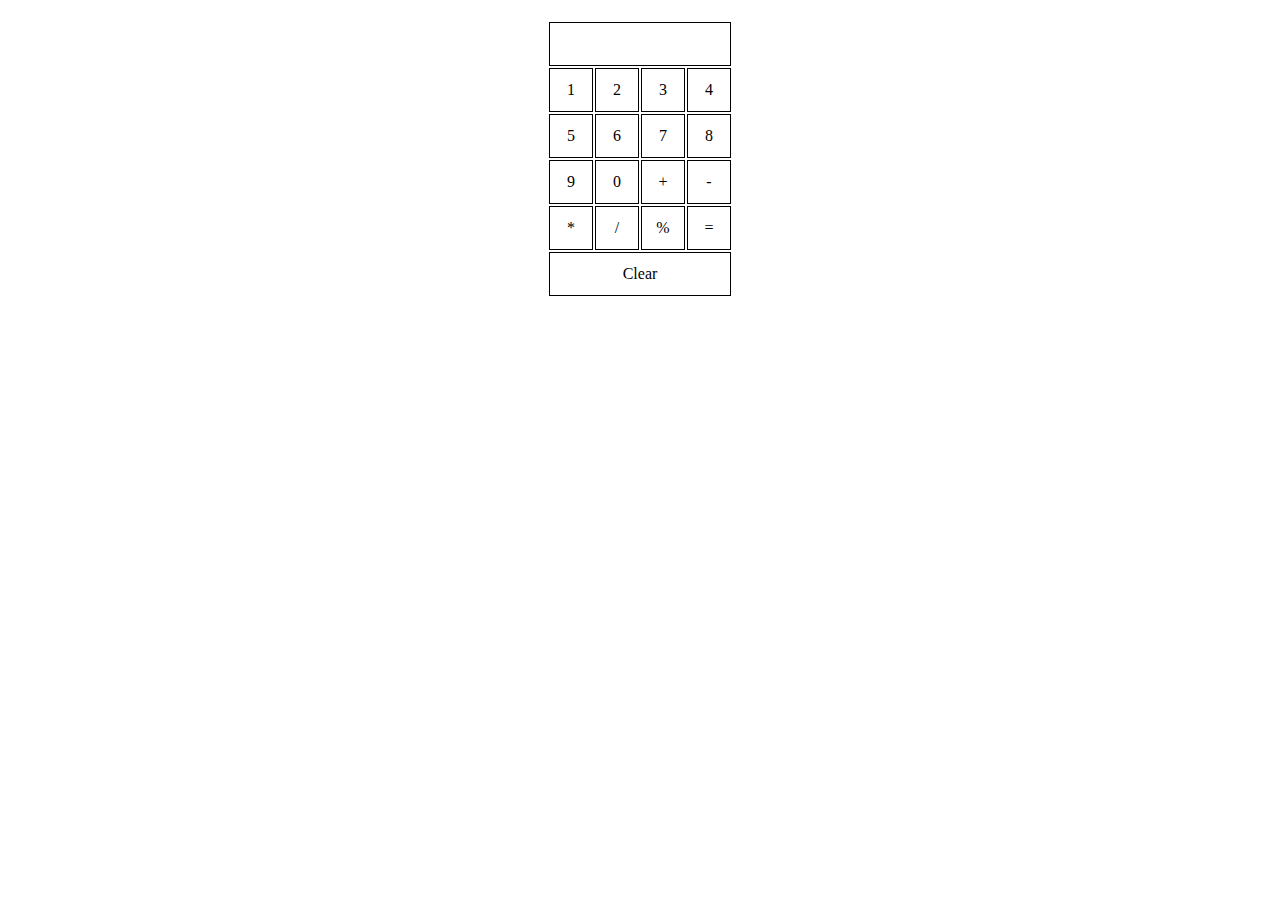
<file: calculator/index.html>
<!DOCTYPE html>
<html lang="en">
<head>
<meta charset="UTF-8" />
<meta name="viewport" content="width=device-width, initial-scale=1" />
<title>Calculator</title>
<style>
  table { margin: 20px auto; }
  td { width: 40px; height: 40px; text-align: center; border: 1px solid #000; cursor: pointer; }
  #screen { height: 40px; font-size: 20px; border: 1px solid #000; }
</style>
</head>
<body>
  <table>
    <tr><td id="screen" colspan="4"></td></tr>
    <tr>
      <td onclick="cay('1')">1</td>
      <td onclick="cay('2')">2</td>
      <td onclick="cay('3')">3</td>
      <td onclick="cay('4')">4</td>
    </tr>
    <tr>
      <td onclick="cay('5')">5</td>
      <td onclick="cay('6')">6</td>
      <td onclick="cay('7')">7</td>
      <td onclick="cay('8')">8</td>
    </tr>
    <tr>
      <td onclick="cay('9')">9</td>
      <td onclick="cay('0')">0</td>
      <td onclick="cay('+')">+</td>
      <td onclick="cay('-')">-</td>
    </tr>
    <tr>
      <td onclick="cay('*')">*</td>
      <td onclick="cay('/')">/</td>
      <td onclick="cay('%')">%</td>
      <td onclick="equa()">=</td>
    </tr>
    <tr>
      <td onclick="clearScreen()" colspan="4" style="text-align:center; cursor:pointer;">Clear</td>
    </tr>
  </table>

<script src="index.js">
 
</script>
</body>
</html>
</file>
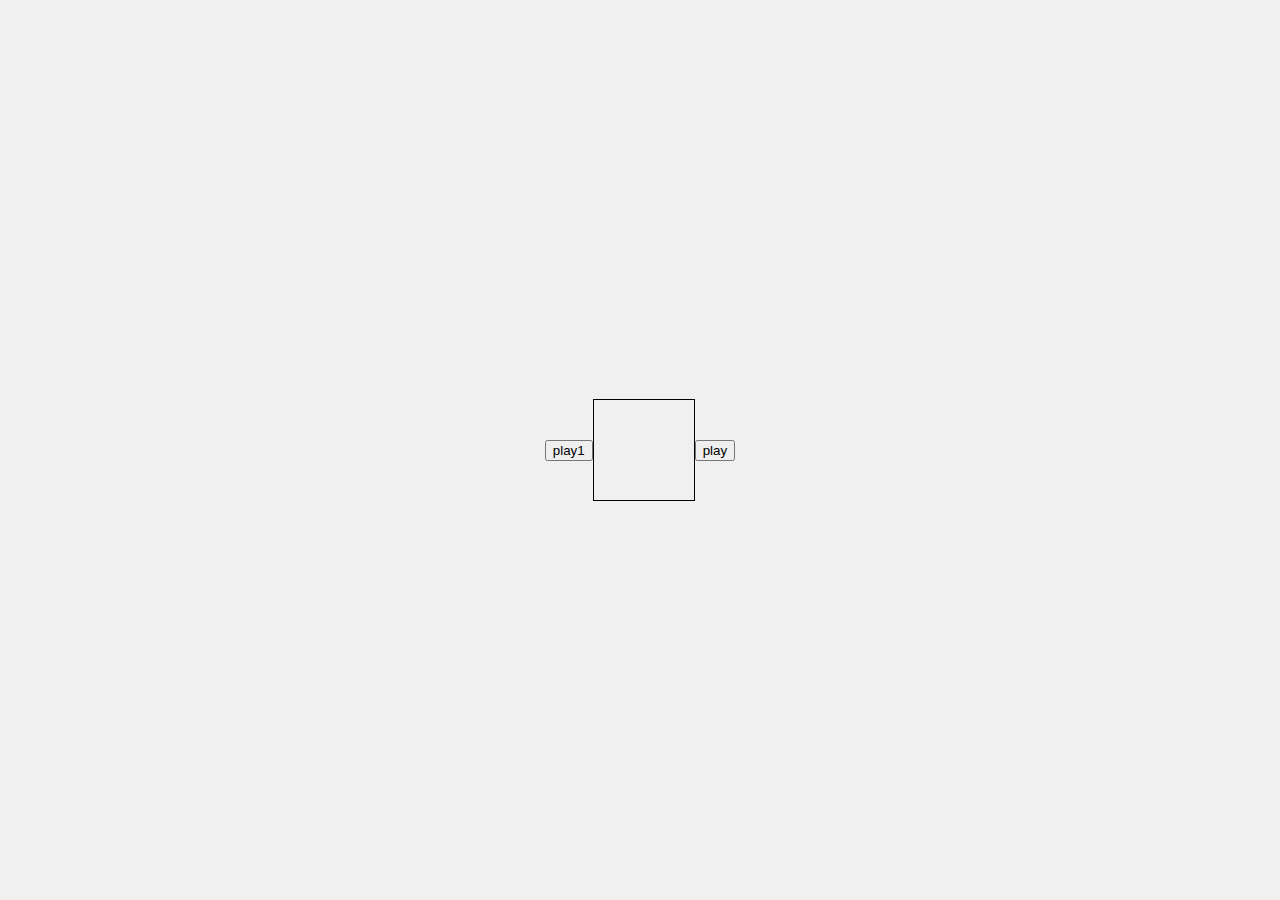
<file: dice game/index.html>
<!DOCTYPE html>
<html lang="en">
<head>
    <meta charset="UTF-8">
    <meta name="viewport" content="width=device-width, initial-scale=1.0">
    <title>Document</title>
    <link rel="stylesheet" href="style.css">
</head>
<body>
    <!-- ek button pe do dice roll ho -->
    <button onclick="play()">play1</button> 
    <div id="main"></div><br>

    <button onclick="play()">play</button> 
    <script src="index.js"></script>
</body>
</html>
</file>
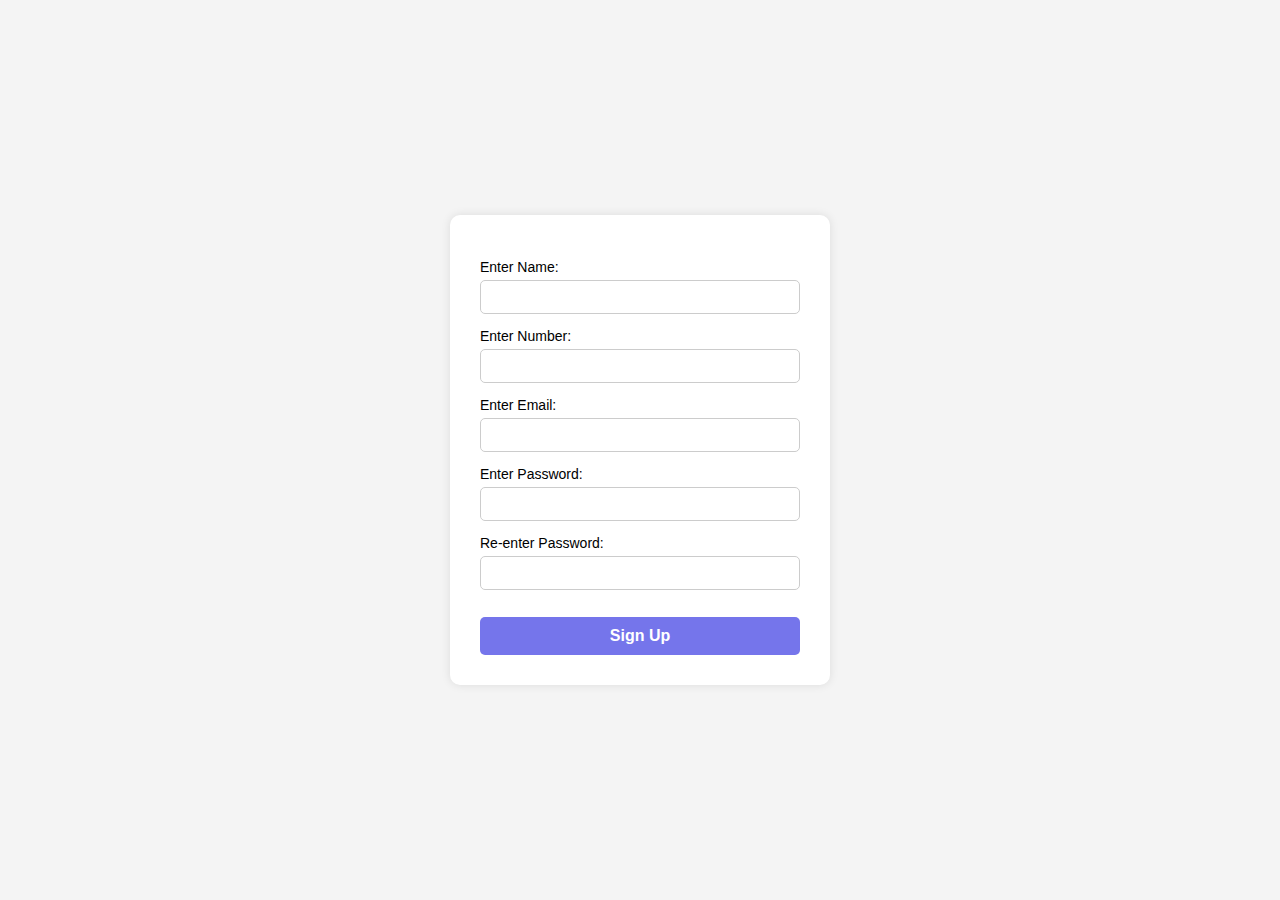
<file: form_validation/index.html>
<!DOCTYPE html>
<html lang="en">
<head>
    <meta charset="UTF-8">
    <title>Form Validation</title>
    <link rel="stylesheet" href="index.css">
   
</head>
<body>

    <form>
        <p>Enter Name: <input type="text" id="name"></p>
        <p id="errname" class ="error"></p>

        <p>Enter Number: <input type="text" id="num"></p>
        <p id="errnum" class ="error"></p>

        <p>Enter Email: <input type="text" id="email"></p>
        <p id="erremail" class ="error"></p>

        <p>Enter Password: <input type="text" id="pass"></p>
        <p id="errpass" class ="error"></p>

        <p>Re-enter Password: <input type="text" id="cpass"></p>
        <p id="errcpass" class ="error"></p>

        <input type="submit" value="Sign Up" onclick="return formvalid()">
    </form>
<script src="index.js"></script>
</body>
</html>
</file>
<file: dice game/style.css>
body {
    margin: 0;
    height: 100vh;
    display: flex;
    justify-content: center;
    align-items: center;
    background-color: #f0f0f0; /* Optional background */
}

#main{
    height: 100px;
    width: 100px;
    border: 1px solid black;
    text-align: center;
   
  
}
</file>
<file: form_validation/index.css>
body {
            font-family: Arial, sans-serif;
            background: #f4f4f4;
            display: flex;
            justify-content: center;
            align-items: center;
            min-height: 100vh;
            margin: 0;
        }

        form {
            background: white;
            padding: 30px;
            border-radius: 10px;
            box-shadow: 0 0 10px rgba(0, 0, 0, 0.1);
            width: 320px;
        }

        form p {
            margin-bottom: 12px;
            font-size: 14px;
        }

        input[type="text"],
        input[type="password"] {
            width: 100%;
            padding: 8px;
            margin-top: 5px;
            border: 1px solid #ccc;
            border-radius: 5px;
            box-sizing: border-box;
            font-size: 14px;
        }

        input[type="submit"] {
            background-color:rgb(117, 117, 235);
            color: white;
            padding: 10px;
            width: 100%;
            border: none;
            border-radius: 5px;
            margin-top: 15px;
            cursor: pointer;
            font-size: 16px;
            font-weight: bold;
        }

        input[type="submit"]:hover {
            background-color: blue;
        }

        .error {
            color: red;
            font-size: 13px;
            margin-top: 2px;
            margin-bottom: 10px;
        }
</file>
